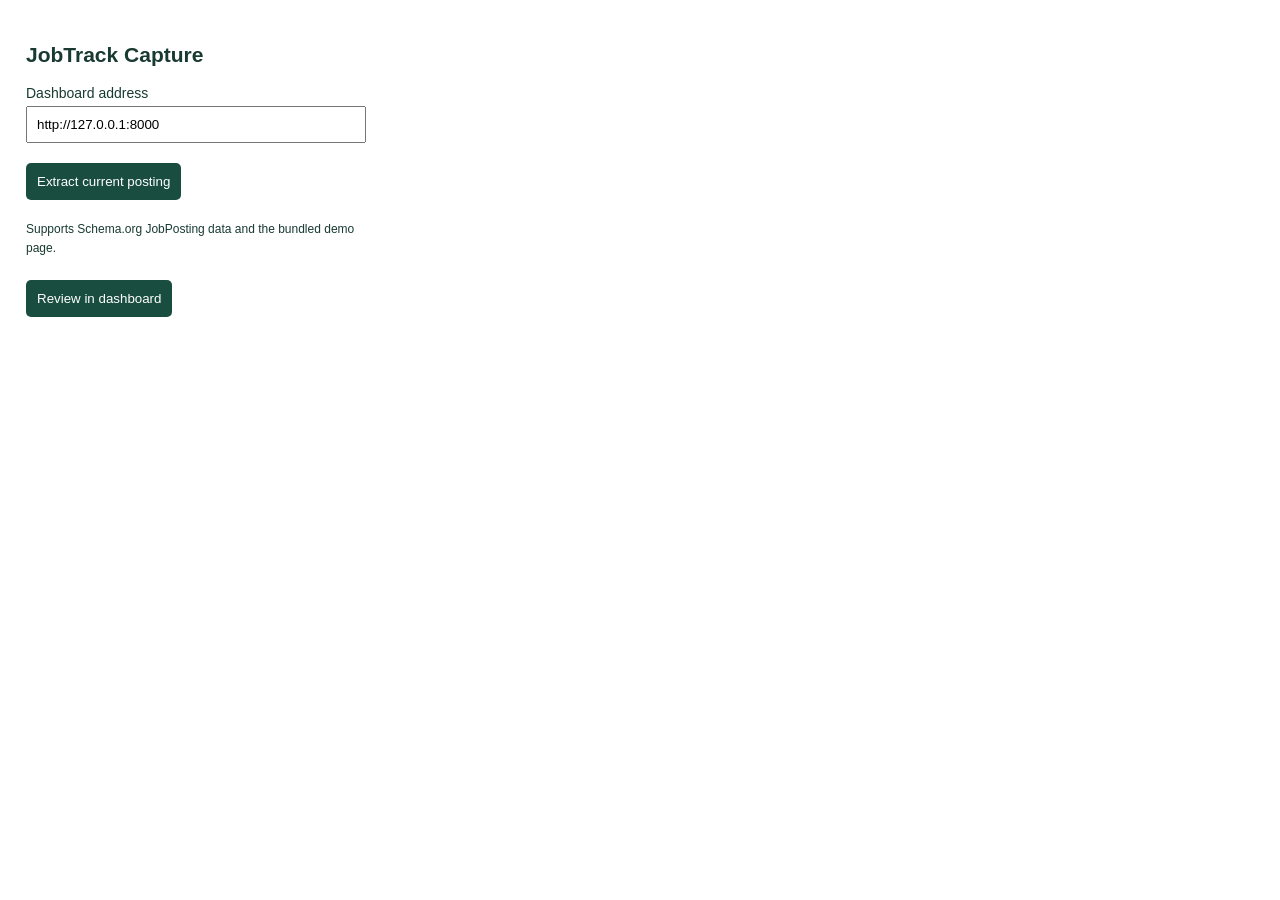
<file: extension/popup.html>
<!doctype html><html lang="en"><head><meta charset="utf-8"><title>JobTrack Capture</title><style>body{width:340px;padding:18px;font:14px Arial;color:#183a31}label{display:block;margin:12px 0}input{box-sizing:border-box;width:100%;padding:9px;margin-top:5px}button{padding:11px;background:#194d40;color:white;border:0;border-radius:5px;margin:8px 0}pre{white-space:pre-wrap;font:12px Arial;line-height:1.6}#message{color:#814a25;line-height:1.4}</style></head><body><h2>JobTrack Capture</h2><label>Dashboard address<input id="dashboard" type="url" value="http://127.0.0.1:8000"></label><button id="extract">Extract current posting</button><pre id="preview">Supports Schema.org JobPosting data and the bundled demo page.</pre><p id="message" role="status"></p><button id="send" disabled>Review in dashboard</button><script src="extract.js"></script><script src="popup.js"></script></body></html>
</file>
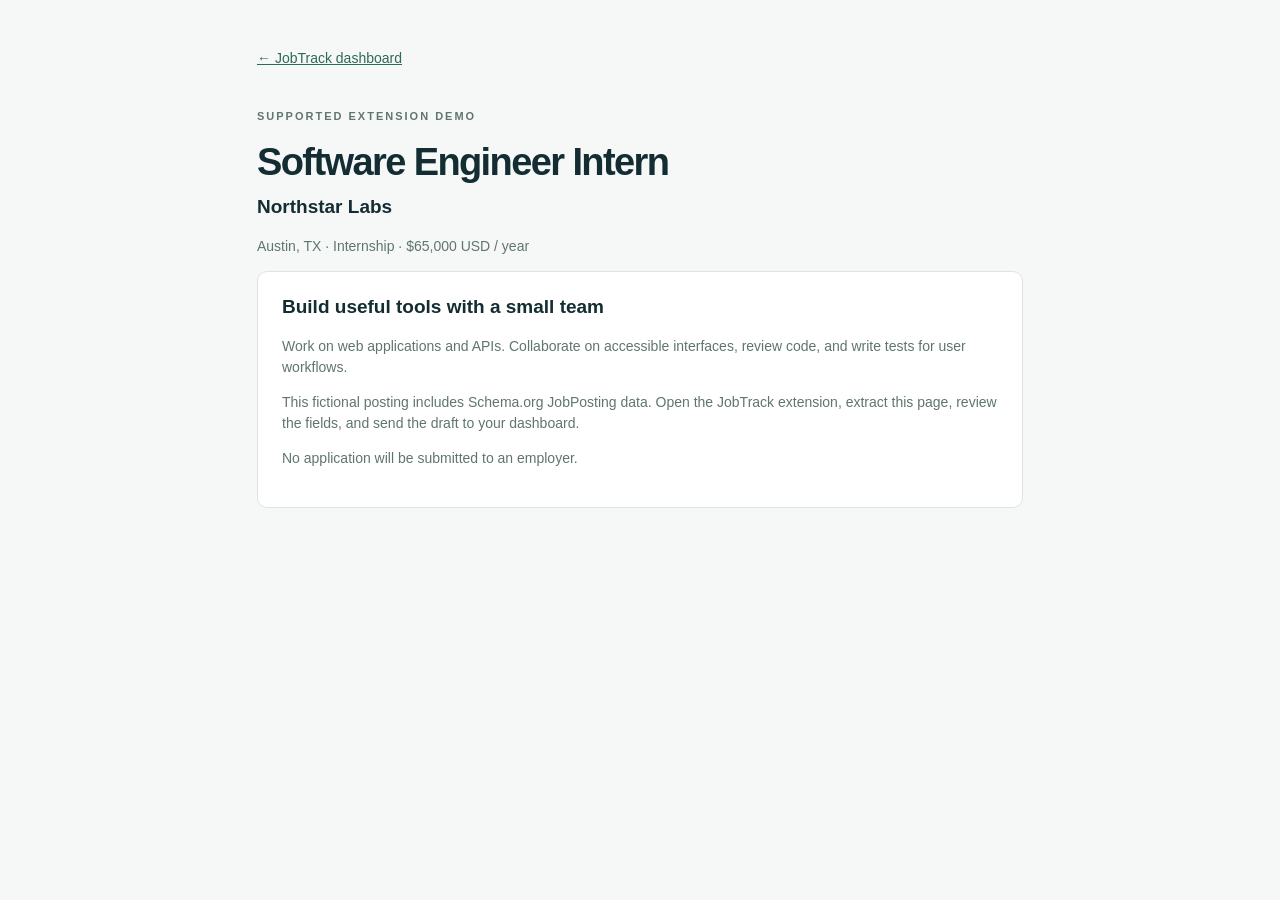
<file: web/demo-job.html>
<!doctype html><html lang="en"><head><meta charset="utf-8"><meta name="viewport" content="width=device-width, initial-scale=1"><title>Northstar Labs · Engineering internship</title><link rel="stylesheet" href="style.css"><script type="application/ld+json">{"@context": "https://schema.org", "@type": "JobPosting", "title": "Software Engineer Intern", "hiringOrganization": {"@type": "Organization", "name": "Northstar Labs"}, "jobLocation": {"address": {"addressLocality": "Austin", "addressRegion": "TX"}}, "employmentType": "INTERN", "baseSalary": {"currency": "USD", "value": {"value": 65000, "unitText": "YEAR"}}}</script></head><body><main style="margin:50px auto;max-width:850px;width:90%"><a href="/">← JobTrack dashboard</a><p class="eyebrow">SUPPORTED EXTENSION DEMO</p><h1>Software Engineer Intern</h1><h2>Northstar Labs</h2><p>Austin, TX · Internship · $65,000 USD / year</p><section class="workspace"><h2>Build useful tools with a small team</h2><p>Work on web applications and APIs. Collaborate on accessible interfaces, review code, and write tests for user workflows.</p><p>This fictional posting includes Schema.org JobPosting data. Open the JobTrack extension, extract this page, review the fields, and send the draft to your dashboard.</p><p>No application will be submitted to an employer.</p></section></main></body></html>
</file>
<file: web/style.css>
:root{font-family:Inter,Arial,sans-serif;color:#142d32;background:#f6f8f7;font-size:14px}*{box-sizing:border-box}body{margin:0;display:flex}aside{width:220px;min-height:100vh;background:#102f31;color:#d4e7e1;padding:32px 22px;position:fixed;inset:0 auto 0 0}.brand{display:flex;gap:12px;align-items:center;color:#bcf188;font:bold 30px Georgia;text-decoration:none}.brand span{font:700 24px Arial;color:#fff}.eyebrow{font-size:11px;font-weight:bold;letter-spacing:2px;margin:42px 0 16px}.nav{display:block;color:#c1d4ce;text-decoration:none;padding:14px 12px;margin:6px 0;border-radius:6px}.nav.active{background:#284647;color:#dbf6bc}.aside-note{position:absolute;bottom:36px;font-size:12px;line-height:1.8;color:#9cb6af}main{margin-left:220px;padding:0 42px;width:calc(100% - 220px)}header{display:flex;justify-content:space-between;align-items:center;border-bottom:1px solid #dce4df;height:80px;font-size:10px;letter-spacing:1px;color:#617771}.local{color:#26705a}.heading{display:flex;align-items:center;justify-content:space-between;margin:36px 0 28px}.heading .eyebrow{color:#5b7c61;margin:0 0 12px}h1{font-size:38px;letter-spacing:-1.6px;margin:0 0 12px}p{color:#60756f;line-height:1.5}button{border:0;border-radius:6px;background:#194d40;color:white;padding:13px 17px;font-weight:600;cursor:pointer}button:hover{filter:brightness(1.12)}button:disabled{opacity:.5;cursor:wait}.secondary{background:#edf2ef;color:#254a40}.metrics{display:grid;grid-template-columns:repeat(4,1fr);border:1px solid #dce5df;background:white;border-radius:10px;margin:28px 0}.metrics div{padding:22px 26px;border-right:1px solid #e3eae6}.metrics div:last-child{border:0}.metrics span{display:block;color:#60756f;font-size:12px}.metrics strong{display:block;font-size:34px;margin-top:14px;font-weight:500}.workspace{background:white;border:1px solid #dce5df;border-radius:10px;padding:24px}.section-title{display:flex;justify-content:space-between;align-items:center}h2{font-size:19px;margin:0 0 18px}.section-title span{color:#6d7b76;font-size:12px}#filters{display:grid;grid-template-columns:1.7fr 1fr 1fr 1fr 1fr 1.3fr auto;gap:10px;align-items:end}label{display:flex;flex-direction:column;gap:8px;font-size:11px;font-weight:600;color:#5b6d67}input,select,textarea{font:inherit;font-size:12px;width:100%;border:1px solid #d5e0d9;border-radius:5px;padding:11px;background:white;color:#183a31}input:focus,select:focus,textarea:focus{outline:2px solid #80b499}.table-wrap{overflow:auto;margin-top:20px}table{width:100%;border-collapse:collapse;text-align:left;white-space:nowrap}th{font-size:9px;color:#73857e;font-weight:600;letter-spacing:.7px;background:#f6f8f6;padding:14px 10px}td{padding:19px 10px;border-bottom:1px solid #e7ede9;font-size:12px}td strong{font-size:13px;display:block;margin-bottom:6px}td small{color:#708078;display:block;margin-top:5px}.badge{padding:6px 9px;border-radius:5px;background:#edf3ef;color:#3a6250;font-size:11px}.badge.Interview{background:#edf0ff;color:#5260a0}.badge.Offer{background:#e3f5ce;color:#477520}.badge.Rejected{background:#fdebe8;color:#a35242}.actions button{padding:7px 9px;margin-right:5px;background:#edf2ef;color:#365f50}#empty{text-align:center;padding:45px 0}footer{font-size:10px;color:#7b8b83;padding:26px 0}#message,#form-error{font-size:12px;color:#a13d30}dialog{border:0;border-radius:12px;width:660px;max-width:95vw;padding:28px;box-shadow:0 20px 90px #153e3650}dialog::backdrop{background:#0d2c3080}.form-grid{display:grid;grid-template-columns:1fr 1fr;gap:18px;margin:12px 0 24px}.wide{grid-column:1/-1}a{color:#2c6b55}@media(max-width:1100px){#filters{grid-template-columns:repeat(3,1fr)}main{padding:0 24px}}@media(max-width:760px){aside{display:none}main{margin:0;width:100%;padding:0 16px}.heading{align-items:start;gap:15px}h1{font-size:28px}.metrics{grid-template-columns:1fr 1fr}.metrics div{padding:18px}#filters{grid-template-columns:1fr 1fr}.local{display:none}.form-grid{grid-template-columns:1fr}.wide{grid-column:auto}}
.button-link{display:inline-block;text-decoration:none;padding:13px 17px;border-radius:6px;font-weight:600;white-space:nowrap}.discovery-search{display:grid;grid-template-columns:1.5fr 1.2fr 1.2fr auto;gap:14px;align-items:end}.discovery-tools{display:flex;align-items:center;justify-content:space-between;gap:20px;margin:18px 0 0}.check-label{flex-direction:row;align-items:center;font-weight:400;line-height:1.6}.check-label input{width:16px;height:16px;flex-shrink:0}#freshness{font-size:11px;color:#6d7b76}.connection-note{padding:18px;background:#f2f5e8;border:1px solid #dce5c2;border-radius:8px;margin-top:18px}.connection-note p{font-size:13px}.connection-note a{margin-right:14px}.discovery-results{margin-top:30px}.job-grid{display:grid;grid-template-columns:repeat(2,minmax(0,1fr));gap:18px}.job-card{background:white;border:1px solid #dce5df;border-radius:10px;padding:24px;display:flex;flex-direction:column;min-width:0}.job-card h3{font-size:20px;line-height:1.3;margin:15px 0 8px;overflow-wrap:anywhere}.job-card p{margin:5px 0;font-size:13px}.job-card .job-company{color:#183a31;font-weight:600}.source-label{color:#46734f;font-size:11px;font-weight:700;letter-spacing:.5px}.job-details{padding:10px 0}.job-card small{font-size:11px;color:#73857e}.job-actions{margin-top:auto;padding-top:22px;display:flex;align-items:center;justify-content:space-between;gap:12px}.job-actions a{font-size:12px}.job-actions button{font-size:11px}.job-actions button:disabled{cursor:default;background:#e5efe7;color:#42664b;opacity:1}#source-help{font-size:12px;margin-bottom:0}#jobs-message{font-size:13px;color:#66542d;margin-bottom:0}#connect-source[hidden],#jobs-empty[hidden],#setup-instructions[hidden]{display:none}@media(max-width:1100px){.discovery-search{grid-template-columns:1fr 1fr}.job-grid{grid-template-columns:1fr}.discovery-tools{align-items:flex-start;flex-direction:column;gap:8px}}@media(max-width:760px){.discovery-search{grid-template-columns:1fr}.job-actions{align-items:flex-start;flex-direction:column}.heading{flex-wrap:wrap}.discovery-results .section-title{align-items:flex-start;flex-direction:column;gap:8px;margin-bottom:16px}}

.heading-actions{display:flex;gap:10px;flex-wrap:wrap}
</file>
